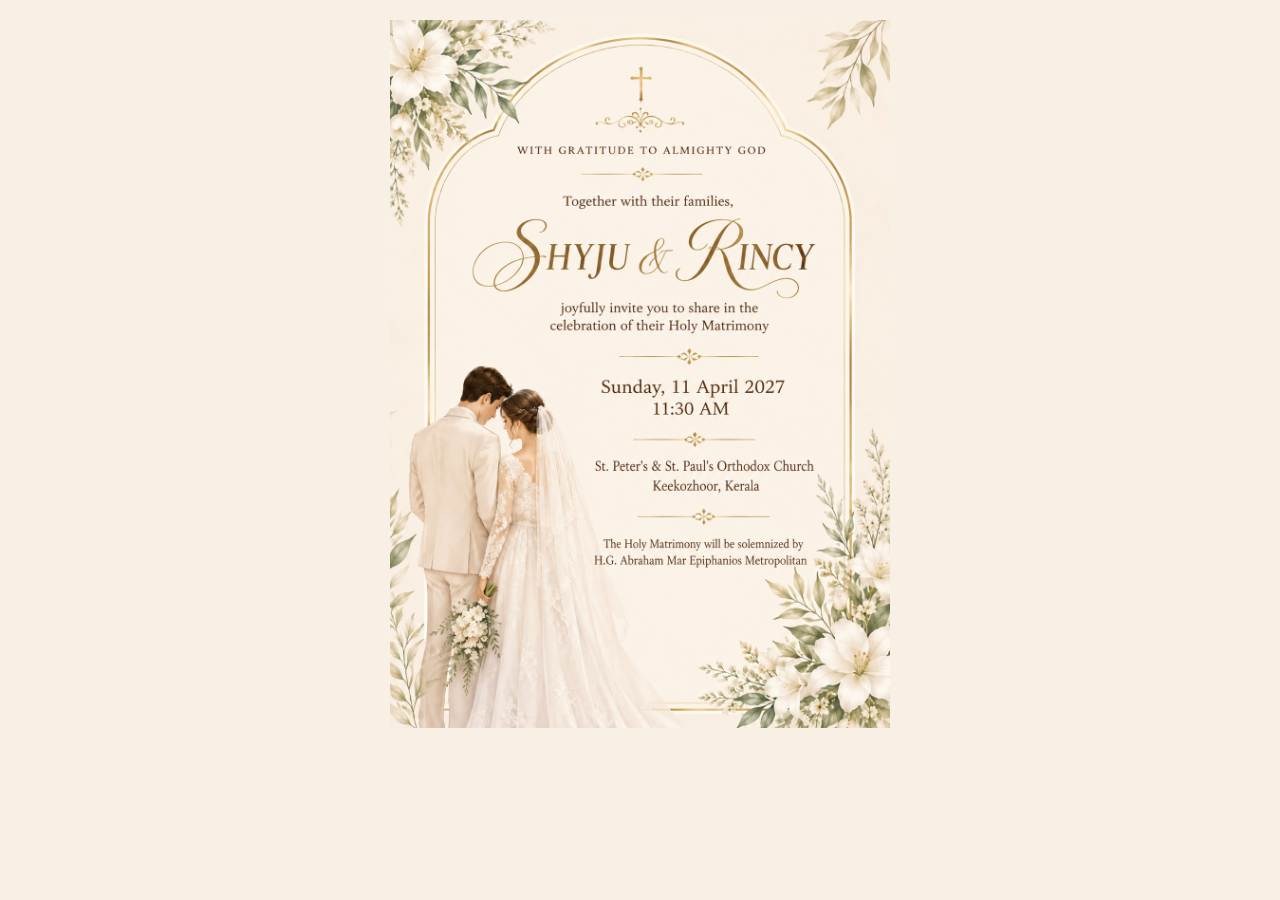
<file: invitation.html>
<!DOCTYPE html>
<html lang="en">
<head>
    <meta charset="UTF-8">
    <meta name="viewport" content="width=device-width, initial-scale=1.0">
    <title>Shyju & Rincy - Wedding Invitation</title>

    <style>
        * {
            margin: 0;
            padding: 0;
            box-sizing: border-box;
        }

        body {
            min-height: 100vh;
            background: #f8f0e5;
            display: flex;
            justify-content: center;
            align-items: flex-start;
        }

    .invitation-image {
    display: block;
    width: 80%;
    max-width: 500px;
    height: auto;
    margin: 20px auto;
}
        
    </style>
</head>
<body>
<img src="images/wedding-invitation.png"
     alt="Shyju and Rincy's wedding invitation"
     class="invitation-image">
    

</body>
</html>
</file>
